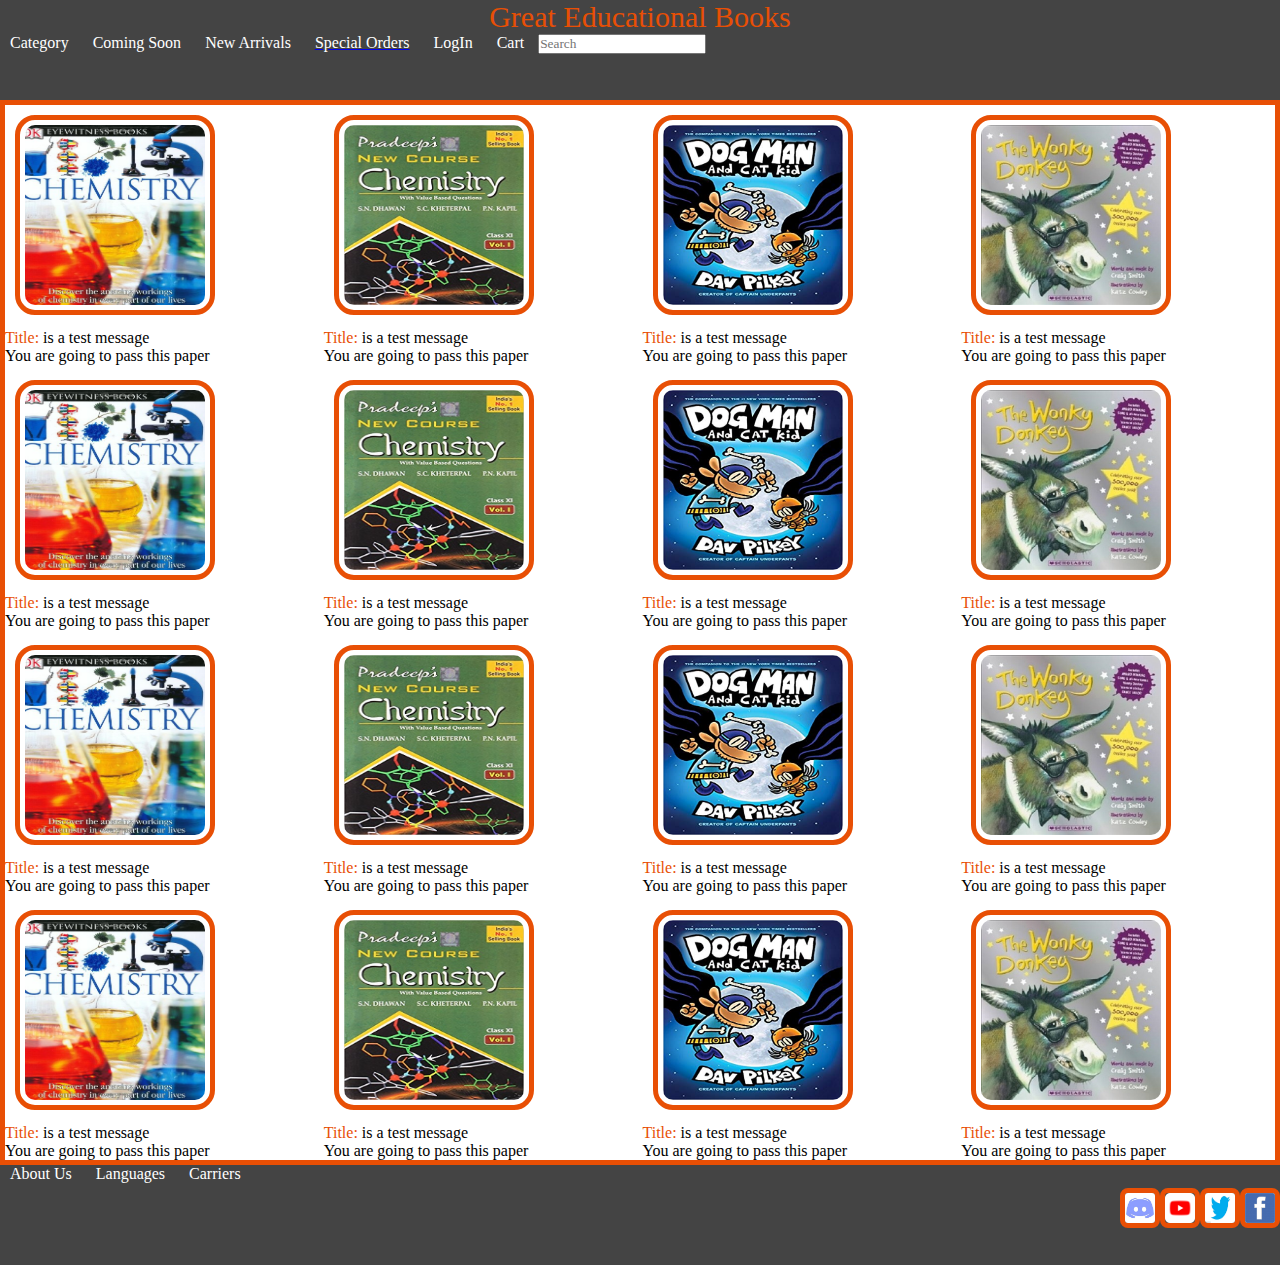
<file: index.html>
<!DOCTYPE html>

    <head>
        <meta charset="utf-8">
        <meta http-equiv="X-UA-Compatible" content="IE=edge">
        <title>Assessment3</title>
        <meta name="description" content="">
        <meta name="viewport" content="width=device-width, initial-scale=1">
        <link rel="stylesheet" href="index.css">
    </head>
    <body> 
        <div class="Header">
            <!-- Header of the HomePage -->
            <p class="Title">Great Educational Books</p>

            <ul>
                <a><li>Category</li></a>
                <a><li>Coming Soon</li></a>
                <a><li>New Arrivals</li></a>
                <a href="SpecialOrders.html"><li>Special Orders</li></a>
               <a><li>LogIn</li></a>
                <a><li>Cart</li></a>
                <input type="search" name="" placeholder="Search">
            </ul>
            <!-- Search Bar -->
            
        </div>
        <div class="Grid">
                <div class=""><a href="ItemView.html"><img class="Image" src="/Ass3pics/Chemestry.jpg" alt=""></a><p><span>Title: </span> is a test message<br>You are going to pass this paper</p></div>
                <div class=""><img class="Image" src="/Ass3pics/ChemestryTwo.jpg" alt=""><p><span>Title: </span> is a test message<br>You are going to pass this paper</p></div>
                <div class=""><img class="Image" src="/Ass3pics/Dogman1.jpg" alt=""><p><span>Title: </span> is a test message<br>You are going to pass this paper</p></div>
                <div class=""><img class="Image" src="/Ass3pics/Donky.jpg" alt=""><p><span>Title: </span> is a test message<br>You are going to pass this paper</p></div>
               <!-- This is the second row of Pictures -->
                <div class=""><img class="Image" src="/Ass3pics/Chemestry.jpg" alt=""><p><span>Title: </span>is a test message<br>You are going to pass this paper</p></div>
                <div class=""><img class="Image" src="/Ass3pics/ChemestryTwo.jpg" alt=""><p><span>Title: </span> is a test message<br>You are going to pass this paper</p></div>
                <div class=""><img class="Image" src="/Ass3pics/Dogman1.jpg" alt=""><p><span>Title: </span> is a test message<br>You are going to pass this paper</p></div>
                <div class=""><img class="Image" src="/Ass3pics/Donky.jpg" alt=""><p><span>Title: </span> is a test message<br>You are going to pass this paper</p></div>
            <!-- This is the Third row of pictures -->
            <div class=""><img class="Image" src="/Ass3pics/Chemestry.jpg" alt=""><p><span>Title: </span> is a test message<br>You are going to pass this paper</p></div>
                <div class=""><img class="Image" src="/Ass3pics/ChemestryTwo.jpg" alt=""><p><span>Title: </span> is a test message<br>You are going to pass this paper</p></div>
                <div class=""><img class="Image" src="/Ass3pics/Dogman1.jpg" alt=""><p><span>Title: </span>is a test message<br>You are going to pass this paper</p></div>
                <div class=""><img class="Image" src="/Ass3pics/Donky.jpg" alt=""><p><span>Title: </span> is a test message<br>You are going to pass this paper</p></div>
            <!-- This is the forth row of pictures -->
            <div class=""><img class="Image" src="/Ass3pics/Chemestry.jpg" alt=""><p><span>Title: </span> is a test message<br>You are going to pass this paper</p></div>
                <div class=""><img class="Image" src="/Ass3pics/ChemestryTwo.jpg" alt=""><p><span>Title: </span> is a test message<br>You are going to pass this paper</p></div>
                <div class=""><img class="Image" src="/Ass3pics/Dogman1.jpg" alt=""><p><span>Title: </span> is a test message<br>You are going to pass this paper</p></div>
                <div class=""><img class="Image" src="/Ass3pics/Donky.jpg" alt=""><p><span>Title: </span>is a test message<br>You are going to pass this paper</p></div>
        </div>
        <!-- Footer at the bottom of the page -->
        <div class="Footer">
            <ul>
                <li>About Us</li>
                <li>Languages</li>
                <li>Carriers</li>
            </ul>
            <a href="https://www.facebook.com" target="null"><img class="FaceBook ChangeSize"title="FaceBook" src="/Ass3pics/FaceBook.jpg"></a>
            <a href="https://twitter.com" target="null"><img class="Twitter ChangeSize"title="Twitter" src="/Ass3pics/Twitter.jpg"></a>
            <a href="https://www.youtube.com"target="null"><img class="Youtube ChangeSize"title="YouTube " src="/Ass3pics/Youtube.png"></a>
            <a href="https://discordapp.com/download" target="null"><img class="Discord ChangeSize" title="Discord" src="/Ass3pics/Discord.jpg"></a>
            
        </div>


    </body>
</html>
</file>
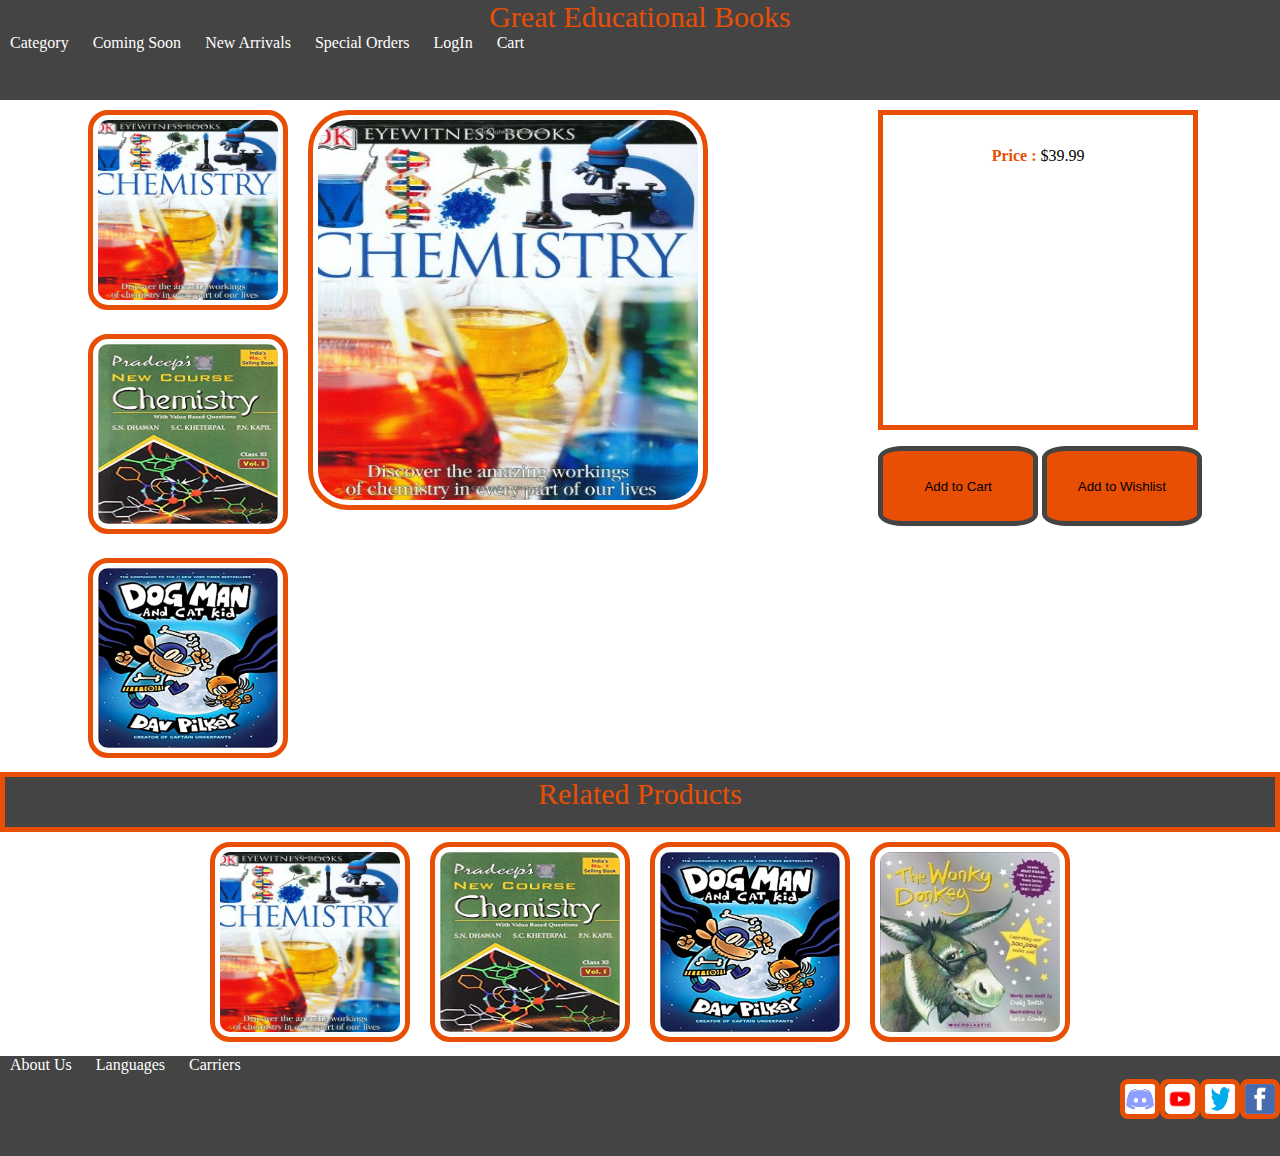
<file: ItemView.html>
<!DOCTYPE html>

    <head>
        <meta charset="utf-8">
        <meta http-equiv="X-UA-Compatible" content="IE=edge">
        <title></title>
        <meta name="description" content="">
        <meta name="viewport" content="width=device-width, initial-scale=1">
        <link rel="stylesheet" href="index.css">
    </head>
    <body>
            <div class="Header">
                <!-- Header same as HomePage -->
                    <p class="Title">Great Educational Books</p>
        <!-- NavBar elements -->
                    <ul>
                        <li><a>Category</a></li>
                        <li><a>Coming Soon</a></li>
                        <li><a>New Arrivals</a></li>
                        <li><a>Special Orders</a></li>
                        <li><a>LogIn</a></li>
                        <li><a>Cart</a></li>
                    </ul>
                </div>

     <div class="Flex-Container">
       <div>
           <!-- Images from different angles of the book selected -->
            <div class=""><img class="Image" src="/Ass3pics/Chemestry.jpg" alt=""></div>
            <div class=""><img class="Image" src="/Ass3pics/ChemestryTwo.jpg" alt=""></div>
            <div class=""><img class="Image" src="/Ass3pics/Dogman1.jpg" alt=""><p></div>
       </div>
                <!--Larger image to see the product more clearly  -->
         <div><img class="LargerImage" src="/Ass3pics/Chemestry.jpg" alt=""></div>
      
       
    <div  style="padding-left:10rem;" ></div>
    <div class="">
            <div class="PriceDetails"><p style="text-align: center;"><span><strong>Price :</strong></span> $39.99</p></div>
            <div id="BtnText"><button>Add to Cart</button> <button>Add to Wishlist</button> </div>
        </div>
     </div>
    
    <!-- Places a grey devider to seperate the related products to the selected item. -->
    <div class="RelatedBorder"><P id="title">Related Products</P></div>
            <div class="Related">
           
                    <div class=""><img class="Image" src="/Ass3pics/Chemestry.jpg" alt=""></div>
                    <div class=""><img class="Image" src="/Ass3pics/ChemestryTwo.jpg" alt=""></div>
                    <div class=""><img class="Image" src="/Ass3pics/Dogman1.jpg" alt=""><p></div>
                    <div class=""><img class="Image" src="/Ass3pics/Donky.jpg" alt=""><p></div> 
               </div>

     <div></div>  
      <!--Footer at the bottom of the page  -->
 <div class="Footer">
  <ul>
    <li>About Us</li>
    <li>Languages</li>
    <li>Carriers</li>
  </ul>
  <a href="https://www.facebook.com" target="null"><img class="FaceBook ChangeSize"title="FaceBook" src="/Ass3pics/FaceBook.jpg"></a>
  <a href="https://twitter.com" target="null"><img class="Twitter ChangeSize"title="Twitter" src="/Ass3pics/Twitter.jpg"></a>
  <a href="https://www.youtube.com"target="null"><img class="Youtube ChangeSize"title="YouTube " src="/Ass3pics/Youtube.png"></a>
  <a href="https://discordapp.com/download" target="null"><img class="Discord ChangeSize" title="Discord" src="/Ass3pics/Discord.jpg"></a>
    </div>


    </body>
</html>
</file>
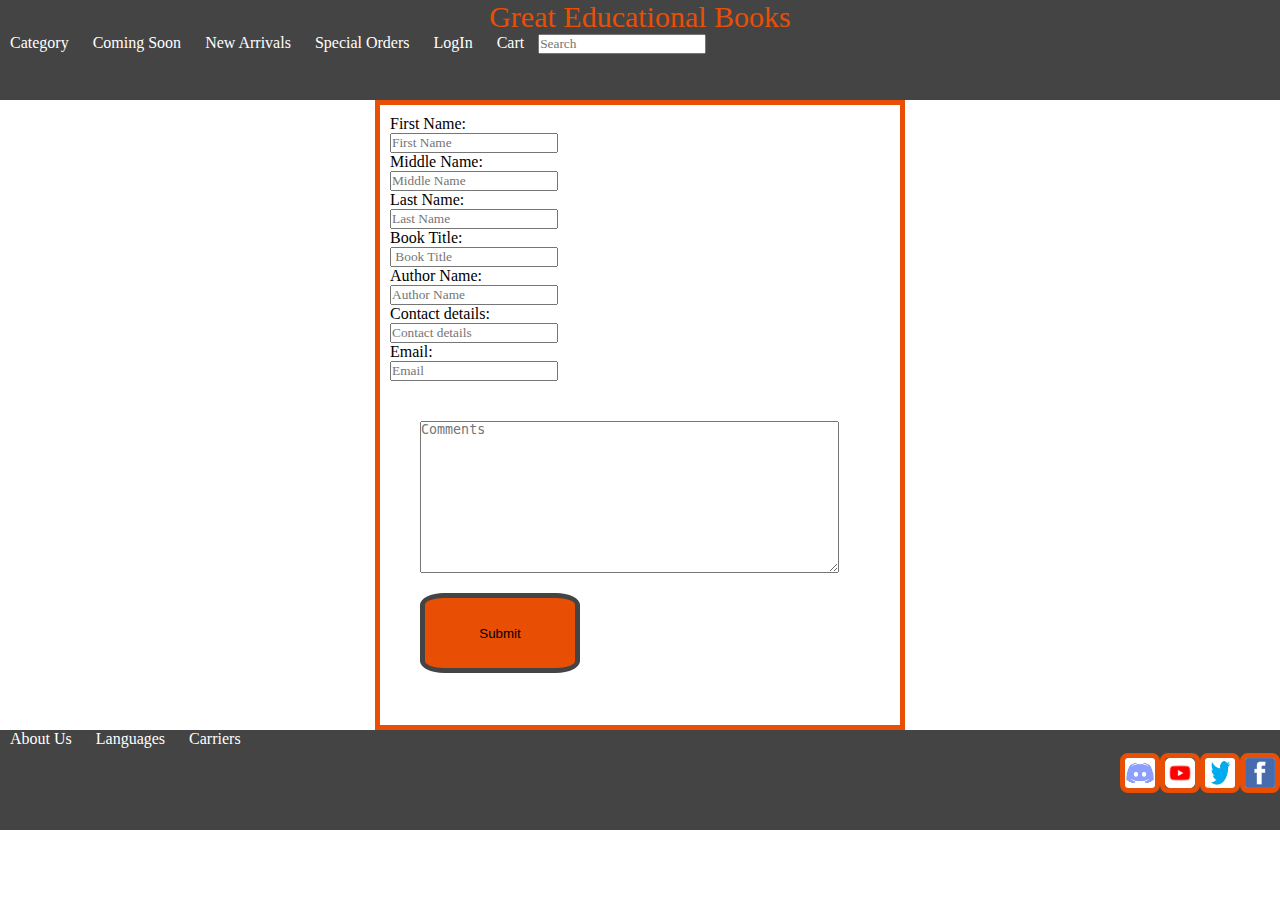
<file: SpecialOrders.html>
<!DOCTYPE html>

    <head>
        <meta charset="utf-8">
        <meta http-equiv="X-UA-Compatible" content="IE=edge">
        <title></title>
        <meta name="description" content="">
        <meta name="viewport" content="width=device-width, initial-scale=1">
        <link rel="stylesheet" href="index.css">
    </head>

    <body>
            <div class="Header">
                    <!-- Header of the HomePage -->
                    <p class="Title">Great Educational Books</p>
        
                    <ul>
                        <li><a>Category</a></li>
                        <li><a>Coming Soon</a></li>
                        <li><a>New Arrivals</a></li>
                        <li><a>Special Orders</a></li>
                        <li><a>LogIn</a></li>
                        <li><a>Cart</a></li>
                        <input type="search" name="" id="" width="500px" height="50px" placeholder="Search">
                    </ul>
                    <!-- Search Bar -->
                    
                </div>
                <div class="wrapper">
                    <form action="">
                        First Name:
                        <input type="text" name="FirstName" placeholder="First Name">
                        Middle Name:
                        <input type="text" name="MiddleName" placeholder="Middle Name">
                        Last Name:
                        <input type="text" name="LastName" placeholder="Last Name">
                         Book Title:
                        <input type="text" name="BookTitle" placeholder=" Book Title">
                        Author Name:
                        <input type="text" name="AuthorName" placeholder="Author Name">
                        Contact details:
                        <input type="text" name="Contact" placeholder="Contact details">
                        Email:
                        <input type="email" name="" id="" placeholder="Email">
                        <div style="padding:20px;"></div>
                        <textarea id="Pad" name="" id="" cols="50" rows="10" placeholder="Comments"></textarea>
                        <button id="Pad">Submit</button>
                    </form>
                </div>

   <div class="Footer">
            <ul>
                <li>About Us</li>
                <li>Languages</li>
                <li>Carriers</li>
            </ul>
            <a href="https://www.facebook.com" target="null"><img class="FaceBook ChangeSize"title="FaceBook" src="/Ass3pics/FaceBook.jpg"></a>
            <a href="https://twitter.com" target="null"><img class="Twitter ChangeSize"title="Twitter" src="/Ass3pics/Twitter.jpg"></a>
            <a href="https://www.youtube.com"target="null"><img class="Youtube ChangeSize"title="YouTube " src="/Ass3pics/Youtube.png"></a>
            <a href="https://discordapp.com/download" target="null"><img class="Discord ChangeSize" title="Discord" src="/Ass3pics/Discord.jpg"></a>
            
        </div>
    </body>
</html>
</file>
<file: index.css>
*{
    margin: 0;
    padding: 0;
}
.nav{
    top: 1rem;
    font-display: Georgia;
    color: #ffffff;
 
}
.Title{
    font-family: Georgia, 'Times New Roman', Times, serif;
    text-align: center;
    color: #e84f05;
    font-size: 30px;
}
.Footer{
    width: auto;
    height: 100px;
    background-color:#444;
}
.Header{
    width: auto;
    height: 100px;
    background-color:#444;
}
li{
    font-family: Georgia, 'Times New Roman', Times, serif;
    display: inline;
    padding: 10px;
    color: white;
}
li:hover{
    color:#e84f05
}
/* Sets the Grid on the HomePage */
.Grid{
    display: grid;
    grid-template-columns: auto auto auto auto;
    gap: 5px;
    border: 5px solid #e84f05;
   
}
/* Sets the diamensions of the images */
.Image{
    margin:10px;
    box-sizing: border-box;
    padding: 5px;
    height: 200px;
    width: 200px;
    border: 5px solid #e84f05;
    border-radius: 10%;
}
/* Allows the border to change to grey when the mouse hovers over the images */
.Image:hover{
 border: 5px solid #444;
}
/* Defines the Title caption of the text uder the images */
span{
    color:#e84f05;
}
/* Sets the Clicked on image size to a larger diamention. */
.LargerImage{
    margin:10px;
    box-sizing: border-box;
    padding: 5px;
    height: 400px;
    width: 400px;
    border: 5px solid #e84f05;
    border-radius: 10%;
}
/* ##########################################################--SOCIAL MEDIA--################################################## */
.Twitter
{ 
    float:right;
    box-sizing:border-box;
	width:40px;
	height:40px;
	border-radius: 20%;
	border: 5px solid #e84f05;
	margin-top: 5px;
}
.Youtube
{
	float:right;
	box-sizing:border-box;
	width:40px;
	height:40px;
	border-radius: 20%;
	border: 5px solid #e84f05;
	margin-top: 5px;
}
.FaceBook
{
	float:right;
	box-sizing:border-box;
	width:40px;
	height:40px;
	border-radius: 20%;
	border: 5px solid #e84f05;
	margin-top: 5px;
}
.Discord
{
	float:right;
	box-sizing:border-box;
    width:40px;
	height:40px;
	border-radius: 20%;
	border: 5px solid #e84f05;
	margin-top: 5px;
}
.ChangeSize:hover
{
	height:50px;
	width:50px;
}
/* ###########################################################--SOCIAL MEDIA--#################################################### */
.Flex-Container
{
    justify-content:center;
    display:flex;

}
.Flex-Column{
 display:flex;
}
.Related{
    display:flex;
    justify-content: center;
    flex-direction: row;
}
.RelatedBorder{
    background-color: #444;
    height: 50px;
    border: 5px solid #e84f05;
}
#title{
    text-align: center;
    color: #e84f05;
font-size: 30px;
}
button{
    margin-top: 1rem;
    flex-direction: row;
    border: 5px solid #444;
    border-radius: 15%;
    height: 5rem;
    width: 10rem;
    background-color: #e84f05;
}
#BtnText{
    font-family: Georgia, 'Times New Roman', Times, serif;
    font-size: 15px;
}
.PriceDetails{
    padding-top: 2rem;
    box-sizing: border-box;
    margin-top: 10px;
    height: 20rem;
    width: 20rem;
    background-color: white;
    border: 5px solid #e84f05;
}
.Author{
    margin-top: 10px;
    height: 50%;
    width: 20rem;
    background-color: white;
    border: 5px solid #e84f05;
}
/* #############################################--SPECIAL ORDERS FORM--################################################################ */
input{
    font-family: Georgia;
    
}
.wrapper{
    padding: 10px;
    border: 5px solid #e84f05;
    width: 500px;
    height: 600px;
    margin: 0 auto;
}
.wrapper input{
display: flex;

}
#Pad{
    margin-left: 30px;
}
/* ##############################################--SPECIAL ORDERS FROM--########################################################################## */
</file>
